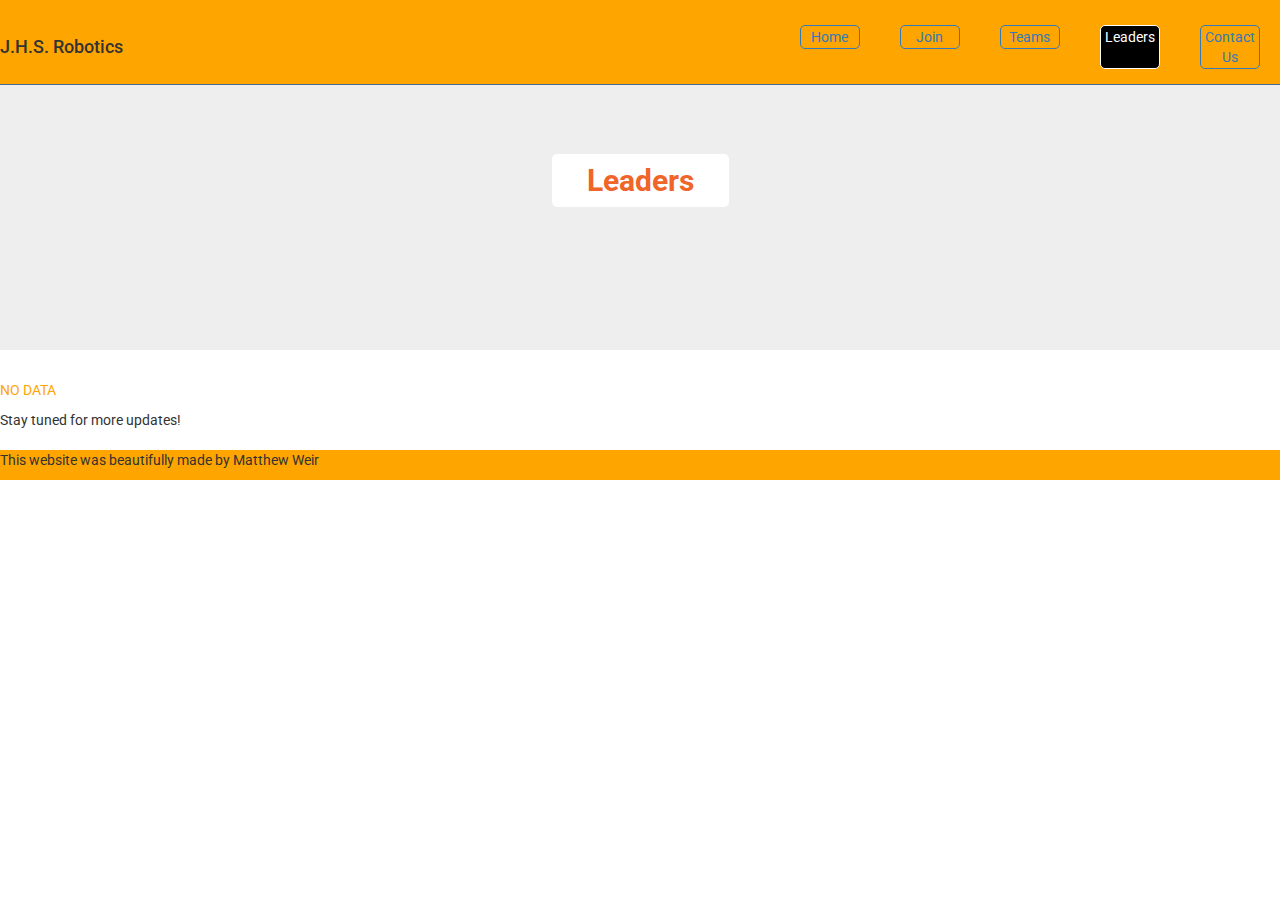
<file: jhs_robotics_leaders__index.html>
﻿<!DOCTYPE html>
<html>       <!--9/18/2018-->
  <head>

    <title>J.H.S. Robotics | Home</title>

    <link href='https://fonts.googleapis.com/css?family=Roboto:700,300' rel='stylesheet' type='text/css'>

    <link rel="stylesheet" href="https://maxcdn.bootstrapcdn.com/bootstrap/3.3.6/css/bootstrap.min.css"/>

    <link rel="stylesheet" type="text/css" href="jhs_robotics_leaders__style.css"/>

    <link rel="stylesheet" type="text/css" href="jhs_robotics__style.css"/>


<!--Favicon-->

    <link href="https://jhsroaringtimes.org/wp-content/uploads/2016/11/Tiger3-475x475.png" rel="shortcut icon" type="image/x-icon">


  </head>




  <body>

    <header>
      <div class= "row">

        <h1 class= "col-sm-8">J.H.S. Robotics</h1>

        <nav class= "col-sm-4">

	  <a href= "index.html"><p class= "nav-link">Home</p></a>

          <a href= "https://goo.gl/forms/39pbA8KBmVaG83rq1" target= "_blank"><p class= "nav-link">Join</p></a>

	  <a href= "jhs_robotics_teams__index.html"><p class= "nav-link">Teams</p></a>

	  <p class= "pill-black">Leaders</p>

          <a href= "https://goo.gl/forms/FWNmYzowWfkGY3ba2" target= "_blank"><p class= "nav-link">Contact Us</p></a>
        </nav>

      </div>
    </header> 

    <section class= "jumbotron">
      <div class= "container">
        
	<div class= "row text-center">
	  <h2>Leaders</h2>
        </div>
	
      </div>
    </section>

    <p class= "no-data">NO DATA</p>
  
    <p>Stay tuned for more updates!</p>



    <footer>
      <div class= "row">
	
	<p class= "col-sm-4">This website was beautifully made by Matthew Weir</p>

	<!--Social Media Links
        
	<ul class= "col-sm-8 text-right">

	  <li class= "col-sm-1"><a href= "https://www.youtube.com/" target= "_blank"><img src= "https://www.youtube.com/yt/about/media/images/brand-resources/icons/YouTube-icon-our_icon.png"/></a></li>

	</ul>-->
	 
      </div>
    </footer>
  </body>
</html>
</file>
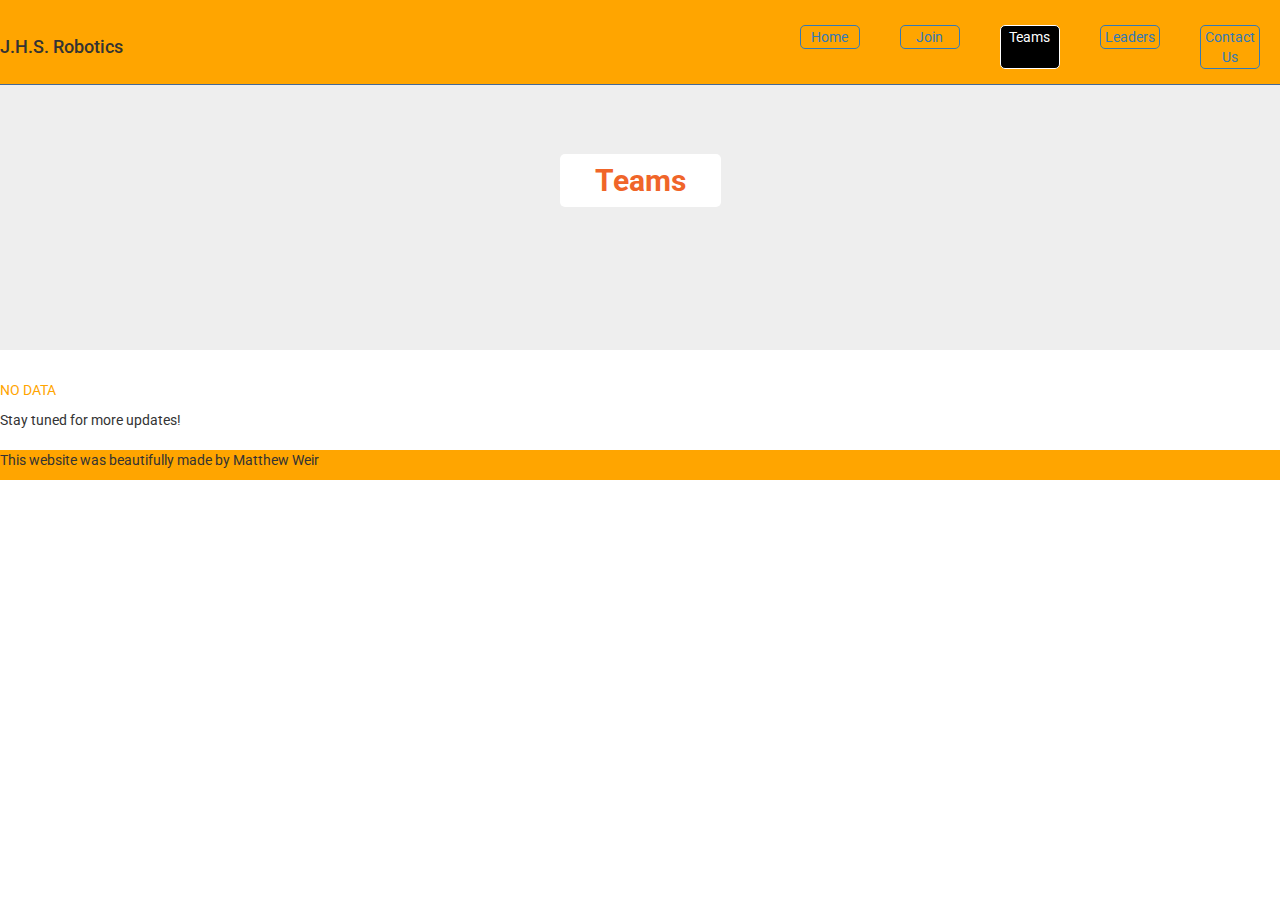
<file: jhs_robotics_teams__index.html>
﻿<!DOCTYPE html>
<html>       <!--9/18/2018-->
  <head>

    <title>J.H.S. Robotics | Home</title>

    <link href='https://fonts.googleapis.com/css?family=Roboto:700,300' rel='stylesheet' type='text/css'>

    <link rel="stylesheet" href="https://maxcdn.bootstrapcdn.com/bootstrap/3.3.6/css/bootstrap.min.css"/>

    <link rel="stylesheet" type="text/css" href="jhs_robotics_teams__style.css"/>

    <link rel="stylesheet" type="text/css" href="jhs_robotics__style.css"/>


<!--Favicon-->

    <link href="https://jhsroaringtimes.org/wp-content/uploads/2016/11/Tiger3-475x475.png" rel="shortcut icon" type="image/x-icon">


  </head>




  <body>

    <header>
      <div class= "row">

        <h1 class= "col-sm-8">J.H.S. Robotics</h1>

        <nav class= "col-sm-4">

	  <a href= "index.html"><p class= "nav-link">Home</p></a>

          <a href= "https://goo.gl/forms/39pbA8KBmVaG83rq1" target= "_blank"><p class= "nav-link">Join</p></a>

	  <p class= "pill-black">Teams</p>

	  <a href= "jhs_robotics_leaders__index.html"><p class= "nav-link">Leaders</p></a>

          <a href= "https://goo.gl/forms/FWNmYzowWfkGY3ba2" target= "_blank"><p class= "nav-link">Contact Us</p></a>
        </nav>

      </div>
    </header> 
  
    <section class= "jumbotron">
      <div class= "container">
        
	<div class= "row text-center">
	  <h2>Teams</h2>
        </div>
	
      </div>
    </section>

    <p class= "no-data">NO DATA</p>

    <p>Stay tuned for more updates!</p>



    <footer>
      <div class= "row">
	
	<p class= "col-sm-4">This website was beautifully made by Matthew Weir</p>

	<!--Social Media Links
        
	<ul class= "col-sm-8 text-right">

	  <li class= "col-sm-1"><a href= "https://www.youtube.com/" target= "_blank"><img src= "https://www.youtube.com/yt/about/media/images/brand-resources/icons/YouTube-icon-our_icon.png"/></a></li>

	</ul>-->
	 
      </div>
    </footer>
  </body>
</html>
</file>
<file: jhs_robotics_leaders__style.css>
﻿/*9/18/2018*/

body{
  font-family: 'Roboto', sans-serif;
}

ul {
  list-style: none;
  display: flex;
  justify-content: flex-end;
}

figure img {
  width: 100%;
  height: auto;
}

figure {
  margin-bottom: 30px;
}

header nav {
  display: flex;
  justify-content: flex-end;
}

div > h1 {
  font-size: 1.8rem;
}

nav > p {
  cursor: pointer;
}

footer div {
  display: flex;
  align-items: center;
}

/* Customizations of Bootstrap classes */

header .row {
  display: flex;
  align-items: center;
}

.col-sm-4 p {
  margin: 25px 20px 15px;
  min-width: 60px;
  padding: 1px;
}

section.container .row {
  display: flex;
  flex-wrap: wrap;
  align-items: center;
  justify-content: center;
}

.jumbotron {
  display: flex;
  align-items: center;
  height: 350px;
  background-image: url("http://www.webdesignmash.com/trial/wp-content/uploads/2010/05/concept22.jpg");
  background-size: cover;
  background-position: center;
}

.jumbotron h2 {
  background-color: #FFFFFF;
  display: inline-block;
  color: #F06529;
  font-weight: 700;
  padding: 10px 35px;
  border-radius: 5px;
}

.jumbotron h3 {
  color: #FFFFFF;
  font-weight: bold;
}

.btn-primary {
  color: #2e6da4;
  background-color: #FFFFFF;
}

.col-sm-1 img {
  min-width: 32px;
  min-height: 33px;
}
</file>
<file: jhs_robotics__style.css>
﻿* {
  box-sizing: border-box;
}

header {
  background-color: #ffa500;
  border-bottom: 1px solid #466995;
  position: fixed;
  width: 100%;
}

.pill-black, .pill-white, .nav-link, .nav-link:hover {
  border: 0.5px solid;
  border-radius: 5px;
  text-align: center;
}

.pill-black, .nav-link:hover {
  background-color: #000000;
  color: #FFFFFF;
}

footer {
  margin-top: 20px;
}

.no-data {
  color: #ffa500;
}

/* Customizations of Bootstrap classes */

footer {
  background-color: #ffa500;
}
</file>
<file: jhs_robotics_teams__style.css>
﻿/*9/18/2018*/

body{
  font-family: 'Roboto', sans-serif;
}

ul {
  list-style: none;
  display: flex;
  justify-content: flex-end;
}

figure img {
  width: 100%;
  height: auto;
}

figure {
  margin-bottom: 30px;
}

header nav {
  display: flex;
  justify-content: flex-end;
}

div > h1 {
  font-size: 1.8rem;
}

nav > p {
  cursor: pointer;
}

footer div {
  display: flex;
  align-items: center;
}

/* Customizations of Bootstrap classes */

header .row {
  display: flex;
  align-items: center;
}

.col-sm-4 p {
  margin: 25px 20px 15px;
  min-width: 60px;
  padding: 1px;
}

section.container .row {
  display: flex;
  flex-wrap: wrap;
  align-items: center;
  justify-content: center;
}

.jumbotron {
  display: flex;
  align-items: center;
  height: 350px;
  background-image: url("https://solutionsreview.com/mobile-application-development/files/2016/06/coding-and-hacking.jpg");
  background-size: cover;
  background-position: center;
}

.jumbotron h2 {
  background-color: #FFFFFF;
  display: inline-block;
  color: #F06529;
  font-weight: 700;
  padding: 10px 35px;
  border-radius: 5px;
}

.jumbotron h3 {
  color: #FFFFFF;
  font-weight: bold;
}

.btn-primary {
  color: #2e6da4;
  background-color: #FFFFFF;
}

.col-sm-1 img {
  min-width: 32px;
  min-height: 33px;
}
</file>
